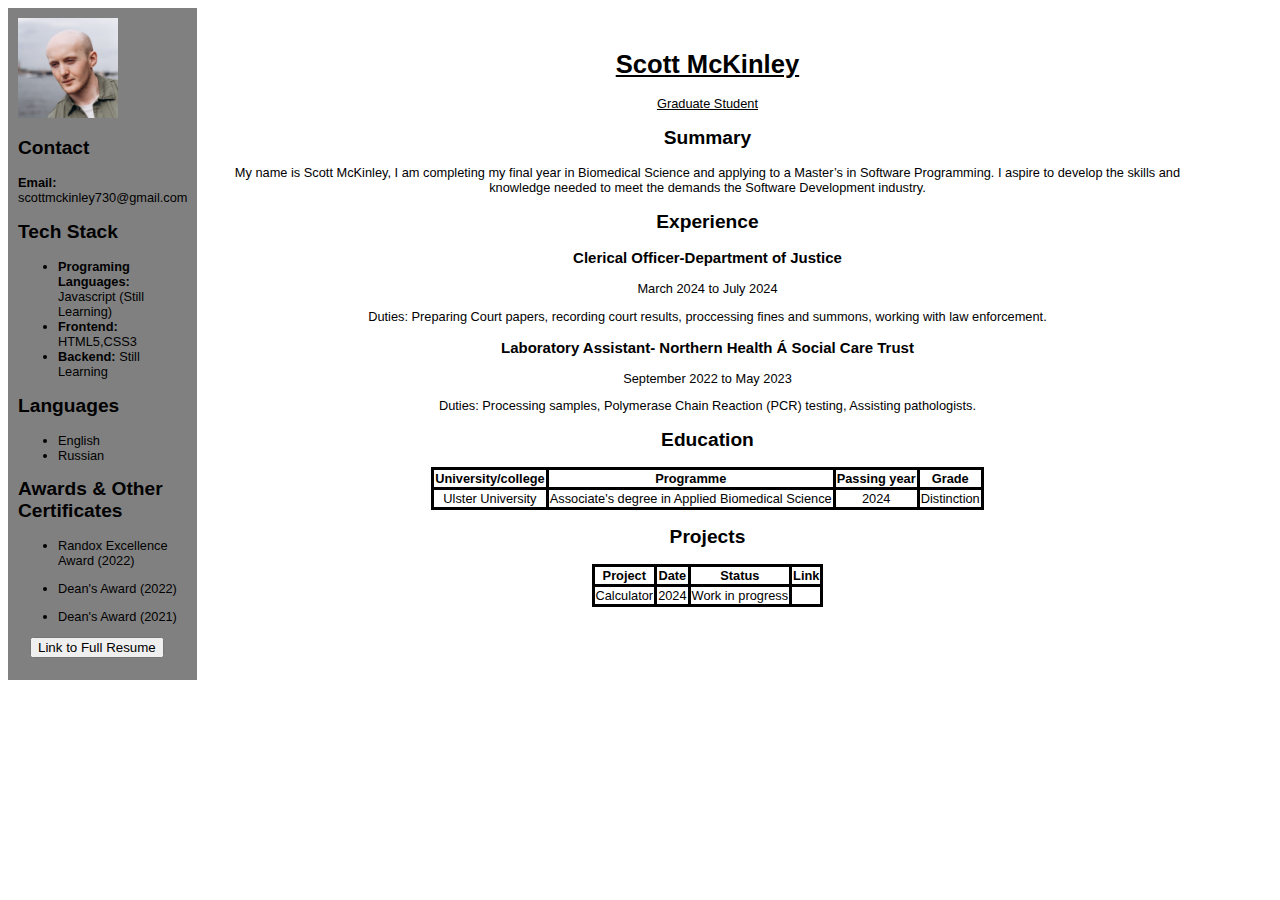
<file: index.html>
﻿<!DOCTYPE html>
<html lang="en" xmlns="http://www.w3.org/1999/xhtml">
<head>
    <meta charset="utf-8" />
    <meta http-equiv="X-UA-Compatible" content="IE=edge">
    <meta name="viewport" content="width=device-width initial scale=1.0">
    <link rel="stylesheet" type="text/css" href="stylesheet1.css" />


</head>

<body>
    <div class="full">
        <div class="left">
            <div class="Image">
                <img src="CV_PIC_2.jpg"
                     alt="SMK"
                     style="width:100px;" height="100px">
            </div>
            <div class="Contact">
                <h2>Contact</h2>
                <p>
                    <b> Email:</b> scottmckinley730@gmail.com
                </p>
            </div>
            <div class="Tech Stack">
                <h2>Tech Stack</h2>
                <ul>
                    <li>
                        <b>Programing Languages:</b> Javascript (Still Learning)
                    </li>
                    <li>
                        <b>Frontend:</b> HTML5,CSS3
                    </li>
                    <li>
                        <b>Backend:</b> Still Learning
                    </li>
                </ul>
            </div>
            <div class="Language">
                <h2>Languages</h2>
                <ul>
                    <li>English</li>
                    <li>Russian</li>
                </ul>
            </div>
            <div class="Awards & Other Certificates">
                <h2>Awards & Other Certificates</h2>
                <ul>
                    <li>Randox Excellence Award (2022)</li>
                </ul>
                <ul>
                    <li>Dean's Award (2022)</li>
                </ul>
                <ul>
                    <li>Dean's Award (2021)</li>
                </ul>
            </div>
            <div class="Download_Button">
                <a href="https://1drv.ms/b/s!Ak8ILj6lvv403SWRTXc_Rhykthr4?e=sgdBKi"
                   download="CV">
                    <button type="button"> Link to Full Resume </button>
                </a>
            </div>
        </div>

        <div class="right">
            <div class="Name">
                <h1><u>Scott McKinley</u></h1>
            </div>
            <div class="Title">
                <p><u>Graduate Student</u></p>
                <div class="Summary">
                    <h2>Summary</h2>
                    <p>
                        My name is Scott McKinley, I am completing my final year in Biomedical Science and applying to a Master’s in Software Programming. I aspire to develop the skills and knowledge needed to meet the demands the Software Development industry.
                    </p>
                </div>
                <div class="Experience">
                    <h2>Experience</h2>
                    <h3> Clerical Officer-Department of Justice</h3>
                    <p>March 2024 to July 2024</p>
                    <p>
                        Duties: Preparing Court papers, recording court results, proccessing fines and summons, working with law enforcement.
                    </p>
                    <h3> Laboratory Assistant- Northern Health &Aacute; Social Care Trust</h3>
                    <p>September 2022 to May 2023</p>
                    <p>
                        Duties: Processing samples, Polymerase Chain Reaction (PCR) testing, Assisting pathologists.
                    </p>
                </div>
                <div class="Education">
                    <h2>Education</h2>
                    <table class="center">
                        <tr>
                            <th> University/college</th>
                            <th>Programme</th>
                            <th>Passing year </th>
                            <th>Grade</th>

                        </tr>
                        <tr>
                            <td>Ulster University</td>
                            <td>Associate's degree in Applied Biomedical Science</td>
                            <td>2024</td>
                            <td>Distinction</td>
                        </tr>
                    </table>
                </div>
                <div class="Project">
                    <h2>Projects</h2>
                    <table class="center">
                        <tr>
                            <th> Project</th>
                            <th>Date </th>
                            <th>Status</th>
                            <th>Link</th>
                        </tr>
                        <tr>
                            <td>Calculator</td>
                            <td>2024</td>
                            <td>Work in progress</td>
                        </tr>
                    </table>
                </div>
            </div>
        </div>
        </div>
</body>
</html>
</file>
<file: stylesheet1.css>
﻿
body {
    font-family: Arial;
}
.full {
    width: 10px;
    max-width: 10px;
    min-height: 10px;
    background-color: black;
    margin:0px;
    display: inline-grid;
    grid-template-columns: auto 1000px;
    grid-column-gap: 10px;
    grid-row-gap: 20px;
}
.left {
    position: initial;
    background-color: grey;
    padding: 10px;
    text-align: left;
    justify-content: normal;
    border: 60px;
    font-size:1vw;
}
.right {
    position: initial;
    background-color: white;
    padding: 25px;
    justify-content: normal;
    text-align: center;
    border: 60px;
    font-size:1vw;
}
{
    .Image, .Contact, .Tech Stack, .Language, .Awards & Other Certificates, .Title, .Summary, .Experience, .Education, .Porject{margin-bottom: 30px;} 
}
.h2 {
    background-color:grey;
}
.center, th, td{
    border: 3px solid black;
    border-collapse: collapse;
    margin-left: auto;
    margin-right: auto;
}
.Download_Button {
    margin: 12px;
    color: grey;
}
</file>
